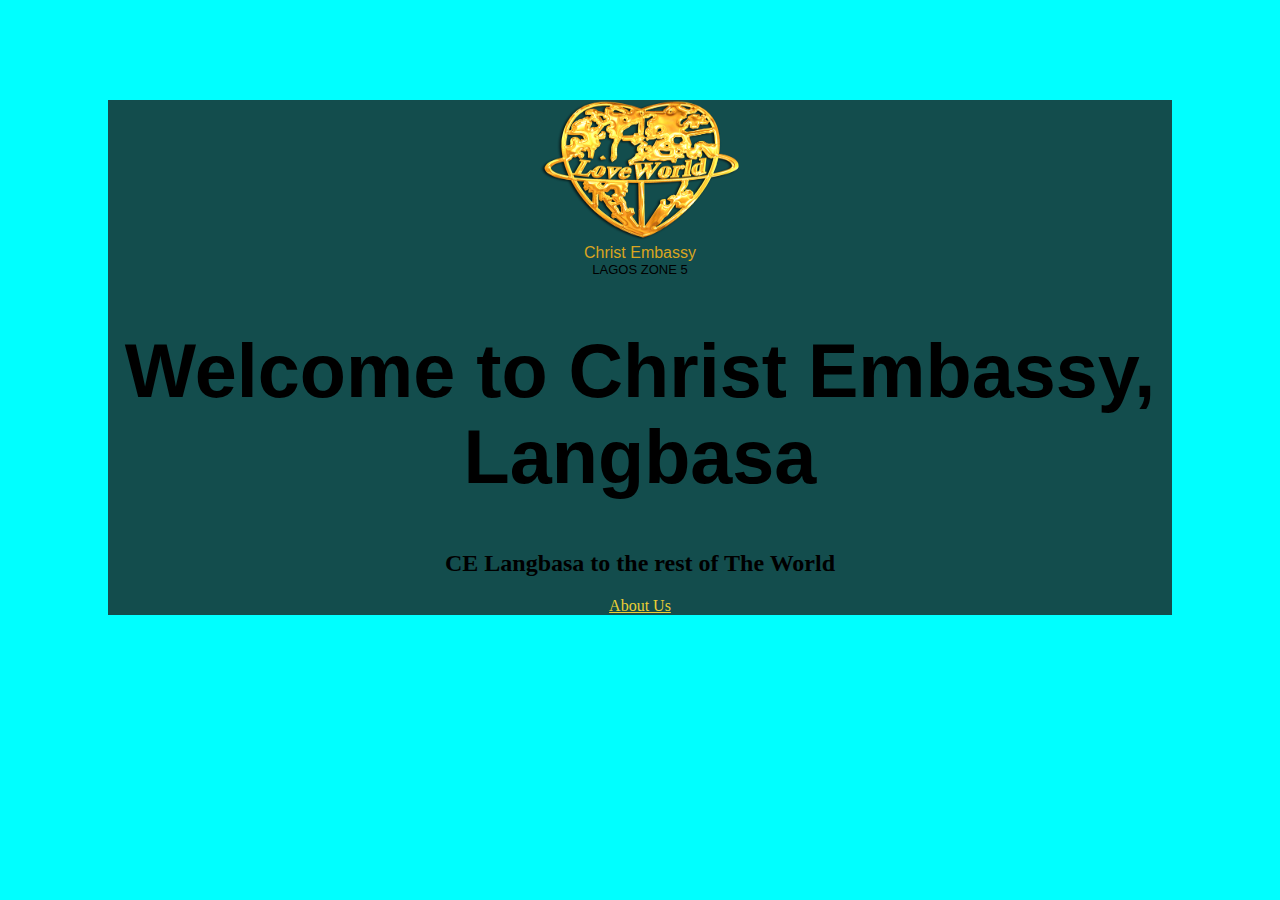
<file: html/index.html>
<!DOCTYPE html>
<html lang="en">
<head>
    <meta charset="UTF-8">
    <meta http-equiv="X-UA-Compatible" content="IE=edge">
    <meta name="viewport" content="width=device-width, initial-scale=1.0">
    <title>Christ Embassy Langbasa</title>
    <link rel="preconnect" href="https://fonts.googleapis.com">
    <link rel="preconnect" href="https://fonts.gstatic.com" crossorigin>
    <link rel="stylesheet" href="shared.css">
    <link rel="stylesheet" href="christ-embassy.css">
    
</head>
<body>
    <div class="main-container">
    <img src="BLW Logo.jpg" alt="logo">  
   <p id="first"> Christ Embassy</p> 
   <p id="second">LAGOS ZONE 5</p>
   <h1>Welcome to Christ Embassy, Langbasa</h1>
   <h2> CE Langbasa to the rest of The World</h2>
   <p><a href="page2.html">About Us</a></p>
    </div>
</body>
</html>
</file>
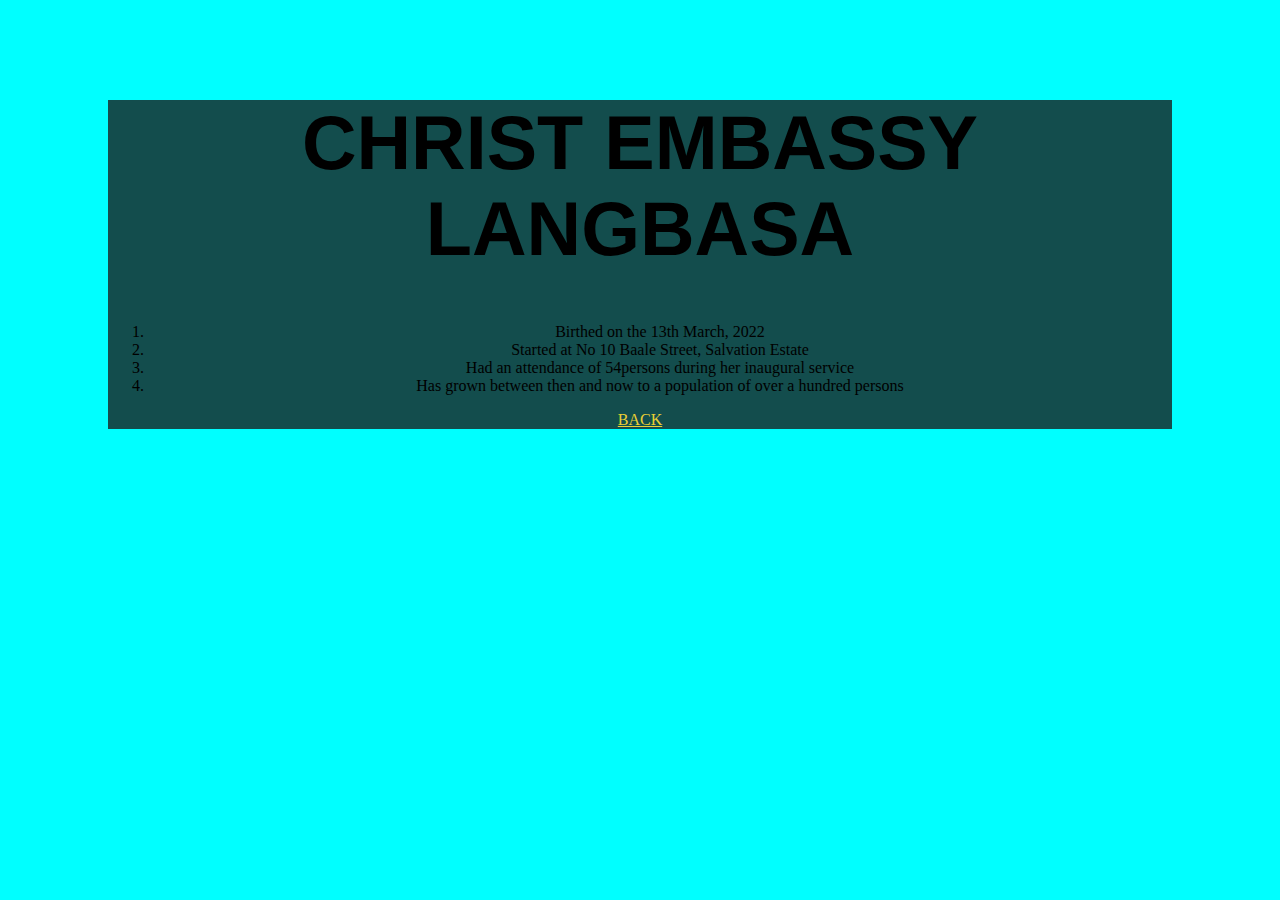
<file: html/page2.html>
<!DOCTYPE html>
<html lang="en">
<head>
    <meta charset="UTF-8">
    <meta http-equiv="X-UA-Compatible" content="IE=edge">
    <meta name="viewport" content="width=device-width, initial-scale=1.0">
    <title>Document</title>
    <link href="shared.css" rel="stylesheet">
</head>
<body>
  <div class="main-container">
  <h1>CHRIST EMBASSY LANGBASA</h1>
  <ol>
  <li>Birthed on the 13th March, 2022</li>  
  <li>Started at No 10 Baale Street, Salvation Estate</li>
  <li>Had an attendance of 54persons during her inaugural service</li>
  <li> Has grown between then and now to a population of over a hundred persons</li>
</ol>
<p><a href="index.html">BACK</a></p>
</div>
</body>
</html>
</file>
<file: html/shared.css>
body{
    background-color: aqua;
}

.main-container{
    background-color: rgb(19, 77, 77);
    text-align: center;
    margin: 100px;
}
#first{
    color: goldenrod;
    font-family: 'Hind Siliguri', sans-serif; 
    margin-top: auto;
    margin-bottom: 0%;
}
#second{
    margin-top: 0%;
    font-family: Verdana, Geneva, Tahoma, sans-serif;
    font-weight: 300;
    font-size: small;
}
img{
    width: 200px;
    height: 140px;
}
h1{
font-family: Verdana, Geneva, Tahoma, sans-serif;
font-size: 2cm;
}
a{
    color: rgb(235, 207, 52);
}
</file>
<file: html/christ-embassy.css>
body{
    background-color: aqua;
}

.main-container{
    background-color: rgb(19, 77, 77);
    text-align: center;
    margin: 100px;
}
#first{
    color: goldenrod;
    font-family: 'Hind Siliguri', sans-serif; 
    margin-top: auto;
    margin-bottom: 0%;
}
#second{
    margin-top: 0%;
    font-family: Verdana, Geneva, Tahoma, sans-serif;
    font-weight: 300;
    font-size: small;
}
img{
    width: 200px;
    height: 140px;
}
h1{
font-family: Verdana, Geneva, Tahoma, sans-serif;
font-size: 2cm;
}
a{
    color: rgb(235, 207, 52);
}
</file>
